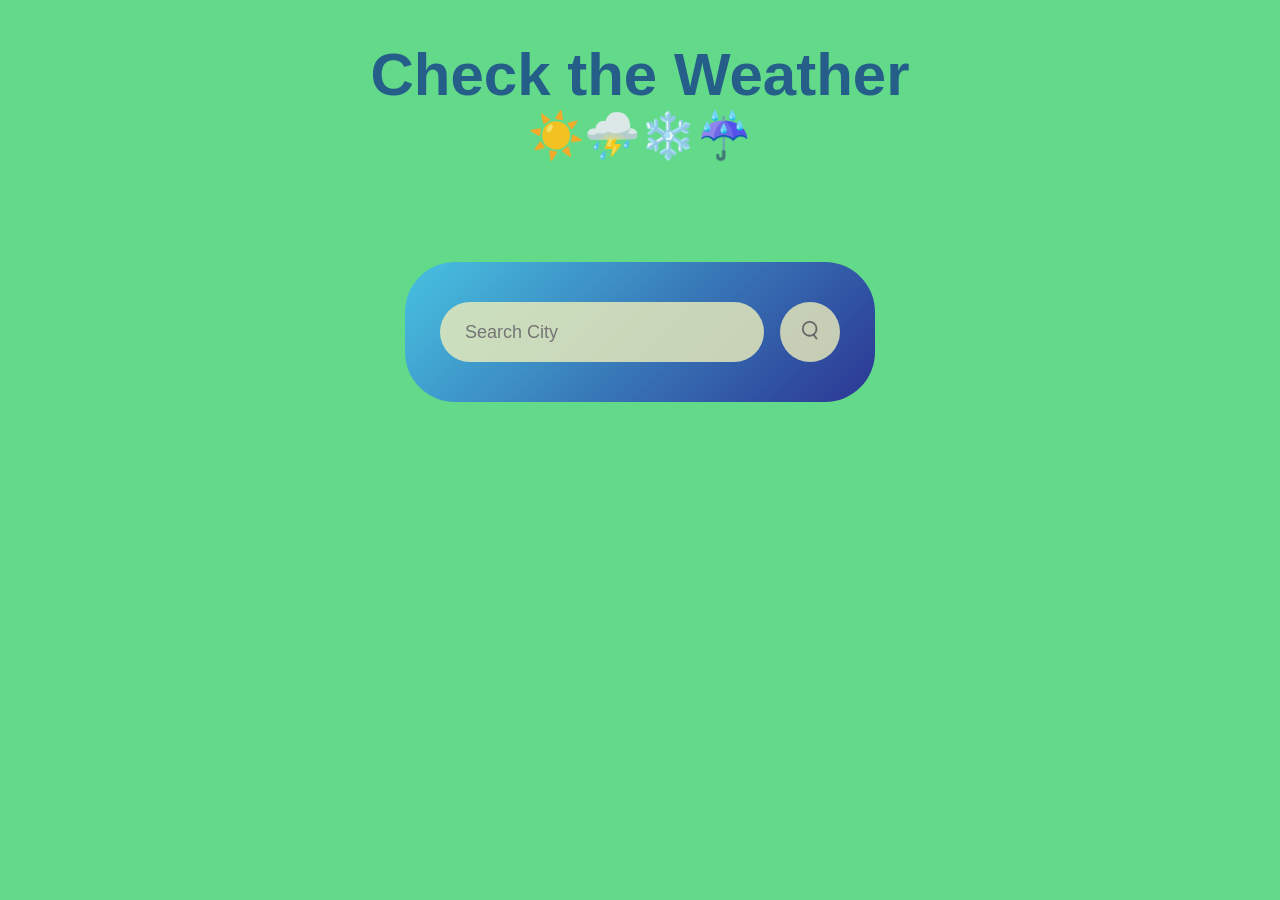
<file: index.html>
<!doctype html>
<html>
  <head>
    <meta charset="UTF-8" />
    <meta name="viewport" content="width=device-width, initial-scale=1.0" />
    <title>Weather App</title>
    <div class="checkWeather">
      <h1>Check the Weather</h1>
      <h2>☀️⛈️❄️☔️</h2>
    </div>
    <link rel="stylesheet" href="styles.css" />
  </head>
  <body>
    <div class="card">
      <div class="search">
        <input type="text" placeholder="Search City" spellcheck="false" />
        <button>
          <img src="images/search.png" alt="search icon" />
        </button>
      </div>

      <div class="error">
        <p>Invalid city name</p>
      </div>
      <div class="weather">
        <img src="images/rain.png" class="weather-icon" />
        <h1 class="temp">18°C</h1>
        <h2 class="city">Lisbon</h2>
        <div class="details">
          <div class="col">
            <img src="images/humidity.png" />
            <div>
              <p class="humidity">49%</p>
              <p>Humidity</p>
            </div>
          </div>
          <div class="col">
            <img src="images/wind.png" alt="wind" />
            <div>
              <p class="wind">12 mph</p>
              <p>Wind Speed</p>
            </div>
          </div>
        </div>
      </div>
    </div>
    <script>
      const apiKey = "eac65f8a12fc96d6e4bc128d4e1b28c5";
      const apiUrl =
        "https://api.openweathermap.org/data/2.5/weather?&units=metric&q=";

      const searchBox = document.querySelector(".search input");
      const searchBtn = document.querySelector(".search button");
      const weatherIcon = document.querySelector(".weather-icon");

      async function checkWeather(city) {
        const response = await fetch(apiUrl + city + `&appid=${apiKey}`);

        if (response.status == 404) {
          document.querySelector(".error").style.display = "block";
          document.querySelector(".weather").style.display = "none";
        } else {
          var data = await response.json();

          document.querySelector(".city").innerHTML = data.name;
          document.querySelector(".temp").innerHTML =
            Math.round(data.main.temp) + "°c";
          document.querySelector(".humidity").innerHTML =
            data.main.humidity + "%";
          document.querySelector(".wind").innerHTML = data.wind.speed + " km/h";

          if (data.weather[0].main == "Clouds") {
            weatherIcon.src = "images/clouds.png";
          } else if (data.weather[0].main == "Clear") {
            weatherIcon.src = "images/clear.png";
          } else if (data.weather[0].main == "Rain") {
            weatherIcon.src = "images/rain.png";
          } else if (data.weather[0].main == "Drizzle") {
            weatherIcon.src = "images/drizzle.png";
          } else if (data.weather[0].main == "Mist") {
            weatherIcon.src = "images/mist.png";
          } else if (data.weather[0].main == "Snow") {
            weatherIcon.src = "images/snow.png";
          }

          document.querySelector(".weather").style.display = "block";
          document.querySelector(".error").style.display = "none";
        }
      }

      searchBtn.addEventListener("click", () => {
        checkWeather(searchBox.value);
      });
    </script>
  </body>
</html>
</file>
<file: styles.css>
* {
  margin: 0;
  padding: 0;
  font-family: "Segoe UI", Tahoma, Geneva, Verdana, sans-serif;
  box-sizing: border-box;
}

body {
  background: #62da8a;
}

.card {
  width: 90%;
  max-width: 470px;
  background: linear-gradient(135deg, #44bfebe5, #2b3693);
  color: #fff;
  margin: 100px auto 0;
  border-radius: 50px;
  padding: 40px 35px;
  text-align: center;
}

.search {
  width: 100%;
  display: flex;
  align-items: center;
  justify-content: space-between;
}

.search input {
  border: 0;
  outline: 0;
  background: #e8ebbbd3;
  color: #555;
  padding: 10px 25px;
  height: 60px;
  border-radius: 50px;
  flex: 1;
  margin-right: 16px;
  font-size: 18px;
}

.search button {
  border: 0;
  outline: 0;
  background: #e8ebbbd0;
  border-radius: 50%;
  width: 60px;
  height: 60px;
  cursor: pointer;
}
.search button img {
  width: 16px;
  align-items: center;
}

.weather-icon {
  width: 170px;
  margin-top: 30px;
}
.weather h1 {
  font-size: 80px;
  font-weight: 500;
}
.weather h2 {
  font-size: 45px;
  font-weight: 400;
  margin-top: -10px;
}
.details {
  display: flex;
  align-items: center;
  justify-content: space-between;
  padding: 0 20px;
  margin-top: 50px;
}
.col {
  display: flex;
  align-items: center;
  text-align: left;
}
.col img {
  width: 40px;
  margin-right: 10px;
}

.humidity,
.wind {
  font-size: 28px;
  margin: top -6px;
}
.weather {
  display: none;
}
.error {
  text-align: left;
  margin-left: 10px;
  font-size: 14px;
  margin-top: 10px;
  display: none;
}

.checkWeather {
  text-align: center;
  margin: 40px;
  font-size: 30px;
  font-family: monospace;
  color: #215689ee;
}
</file>
